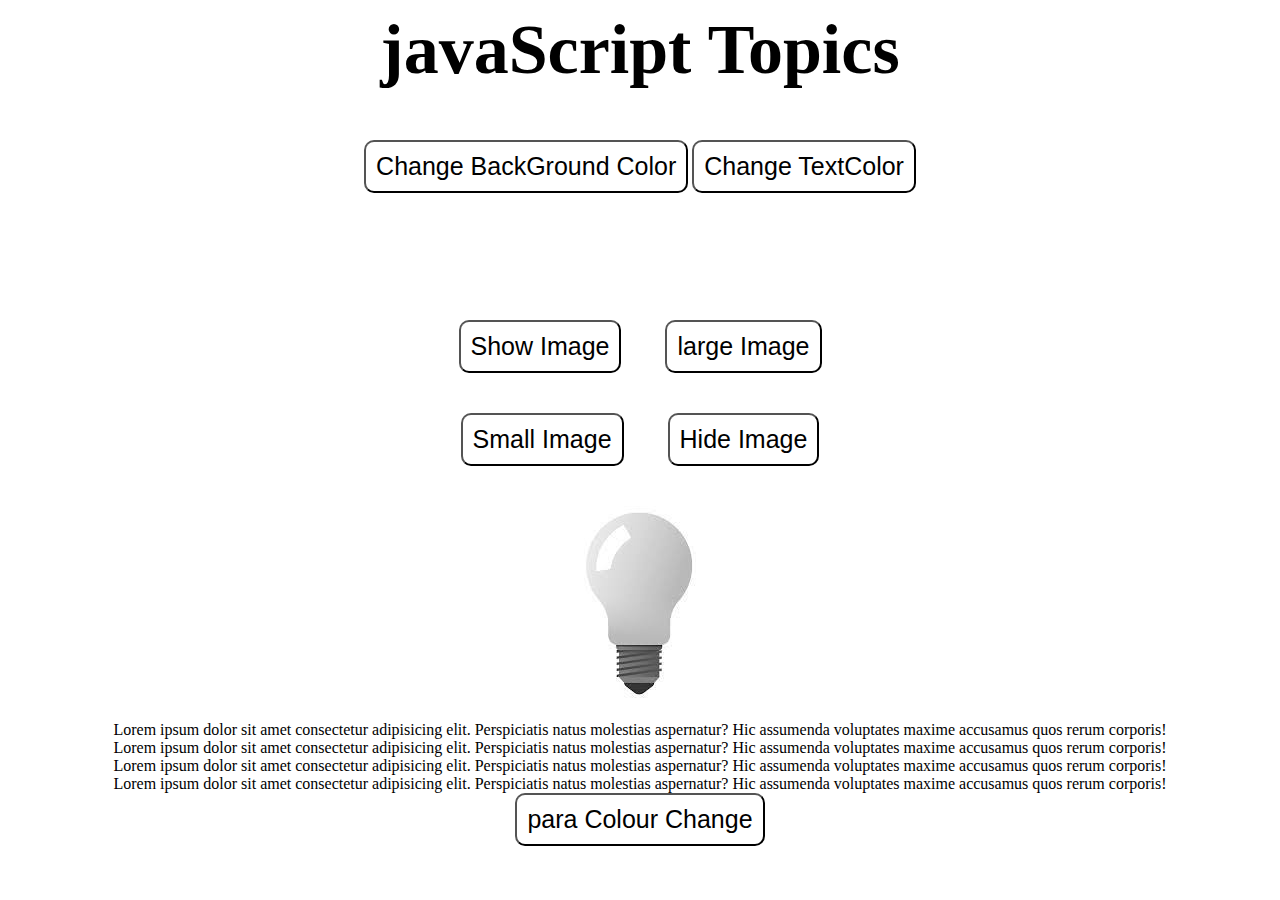
<file: BackGround Color Chane/index.html>
<!DOCTYPE html>
<html lang="en">
<head>
    <meta charset="UTF-8">
    <meta http-equiv="X-UA-Compatible" content="IE=edge">
    <meta name="viewport" content="width=device-width, initial-scale=1.0">
    <title>Document</title>
        <link rel="stylesheet" href="style.css">
</head>
<body>
    
    <section>
        <div class="H1Tag" id="section1">
            <h1 id="h1">
                
           javaScript Topics
            </h1>


            <div class="btn">
                <button onclick="bgColo()">Change BackGround Color</button>
                <button onclick="textcol()" >Change TextColor</button>
                
            </div>
    
        </div>
       

    </section>


    <div class="class">

        <div>
            <img class=" myImg" id="myImg" src="./gb.avif" width="300px" alt="">
        </div>
        <div class="btna">
            <button  onclick="showImg()" >Show Image</button>
            <button  onclick="bigImg()" >large Image</button>
        
        </div>
        <div class="btna">
        <button  onclick="smaImg()" >Small Image</button>
        <button  onclick="hideImg()" >Hide Image</button>

        </div>
    </div>

    <div class="class">

        <img onmouseover="bulbOn (this)" onmouseout="bulbOf (this)" src="./bulb-off.jpg" alt="">
    </div>



    <div  class="class" id="section33">
        <div>
            <p>Lorem ipsum dolor sit amet consectetur adipisicing elit. Perspiciatis natus molestias aspernatur? Hic assumenda voluptates maxime accusamus quos rerum corporis!</p>
            <p>Lorem ipsum dolor sit amet consectetur adipisicing elit. Perspiciatis natus molestias aspernatur? Hic assumenda voluptates maxime accusamus quos rerum corporis!</p>
            <p>Lorem ipsum dolor sit amet consectetur adipisicing elit. Perspiciatis natus molestias aspernatur? Hic assumenda voluptates maxime accusamus quos rerum corporis!</p>
            <p>Lorem ipsum dolor sit amet consectetur adipisicing elit. Perspiciatis natus molestias aspernatur? Hic assumenda voluptates maxime accusamus quos rerum corporis!</p>

        </div>
        <div>
            <button
            onclick="textClr()"
            > para Colour Change
        </button>
        </div>
        
      
    </div>


</body>
<script src="app.js"></script>
</html>
</file>
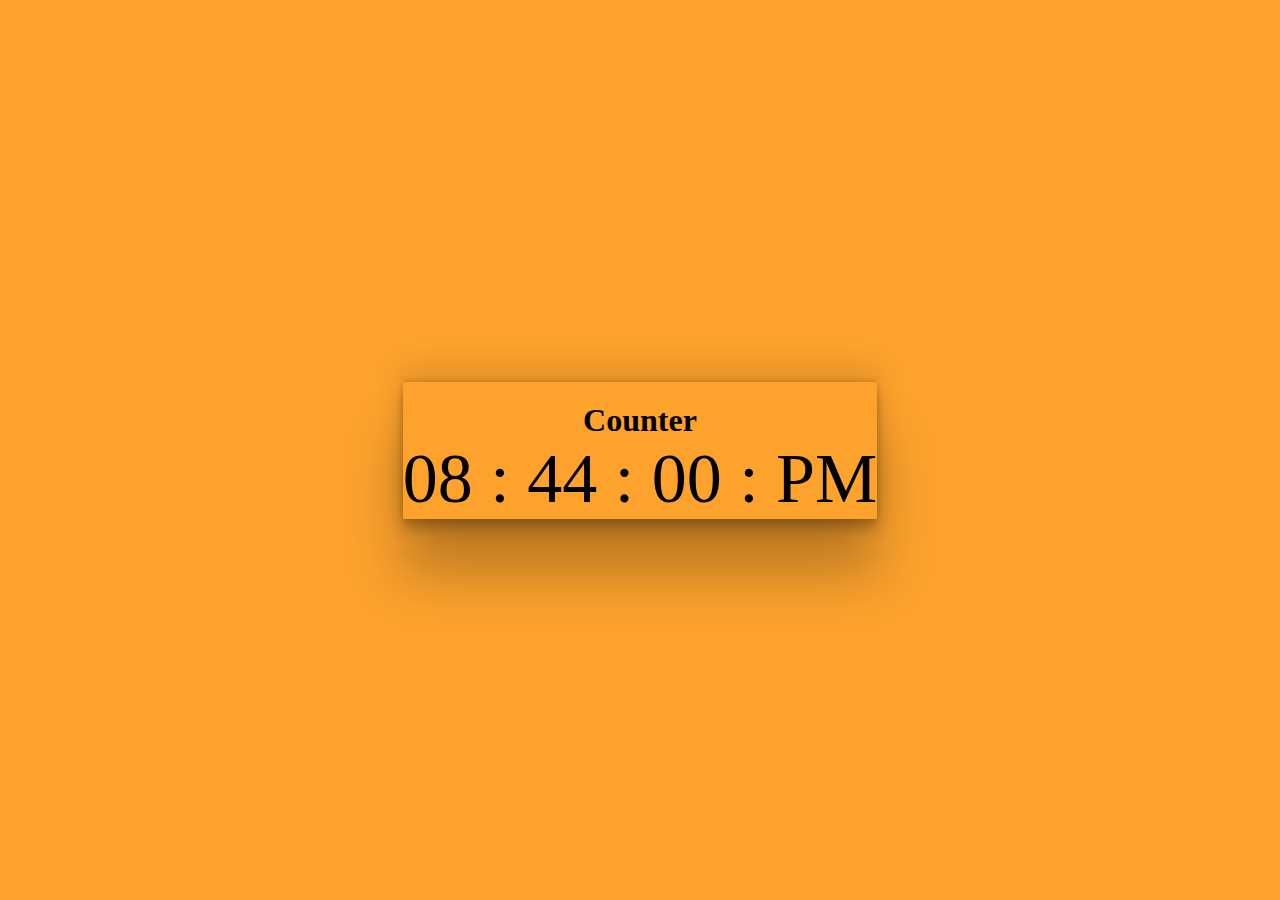
<file: full web/index.html>
<!DOCTYPE html>
<html lang="en">
<head>
    <meta charset="UTF-8">
    <meta http-equiv="X-UA-Compatible" content="IE=edge">
    <meta name="viewport" content="width=device-width, initial-scale=1.0">
    <title>Dark Light Mood</title>
    <link rel="stylesheet" href="style.css">
    <link
    rel="stylesheet"
    href="https://cdnjs.cloudflare.com/ajax/libs/animate.css/4.1.1/animate.min.css"
  />

    <link href="https://cdn.jsdelivr.net/npm/bootstrap@5.1.3/dist/css/bootstrap.min.css" rel="stylesheet" integrity="sha384-1BmE4kWBq78iYhFldvKuhfTAU6auU8tT94WrHftjDbrCEXSU1oBoqyl2QvZ6jIW3" crossorigin="anonymous">
  
</head>
<body onload="reaaltime()">
 

  <div class="Counter">
    <div class="Counter-h1">
      <h1>Counter</h1>
    
    <div id="timer">
      
    </div>
  </div>
  </div>


    



</body>

<script src="https://cdn.jsdelivr.net/npm/@popperjs/core@2.10.2/dist/umd/popper.min.js" integrity="sha384-7+zCNj/IqJ95wo16oMtfsKbZ9ccEh31eOz1HGyDuCQ6wgnyJNSYdrPa03rtR1zdB" crossorigin="anonymous"></script>
<script src="https://cdn.jsdelivr.net/npm/bootstrap@5.1.3/dist/js/bootstrap.min.js" integrity="sha384-QJHtvGhmr9XOIpI6YVutG+2QOK9T+ZnN4kzFN1RtK3zEFEIsxhlmWl5/YESvpZ13" crossorigin="anonymous"></script>
<script src="app.js"></script>
</html>
</file>
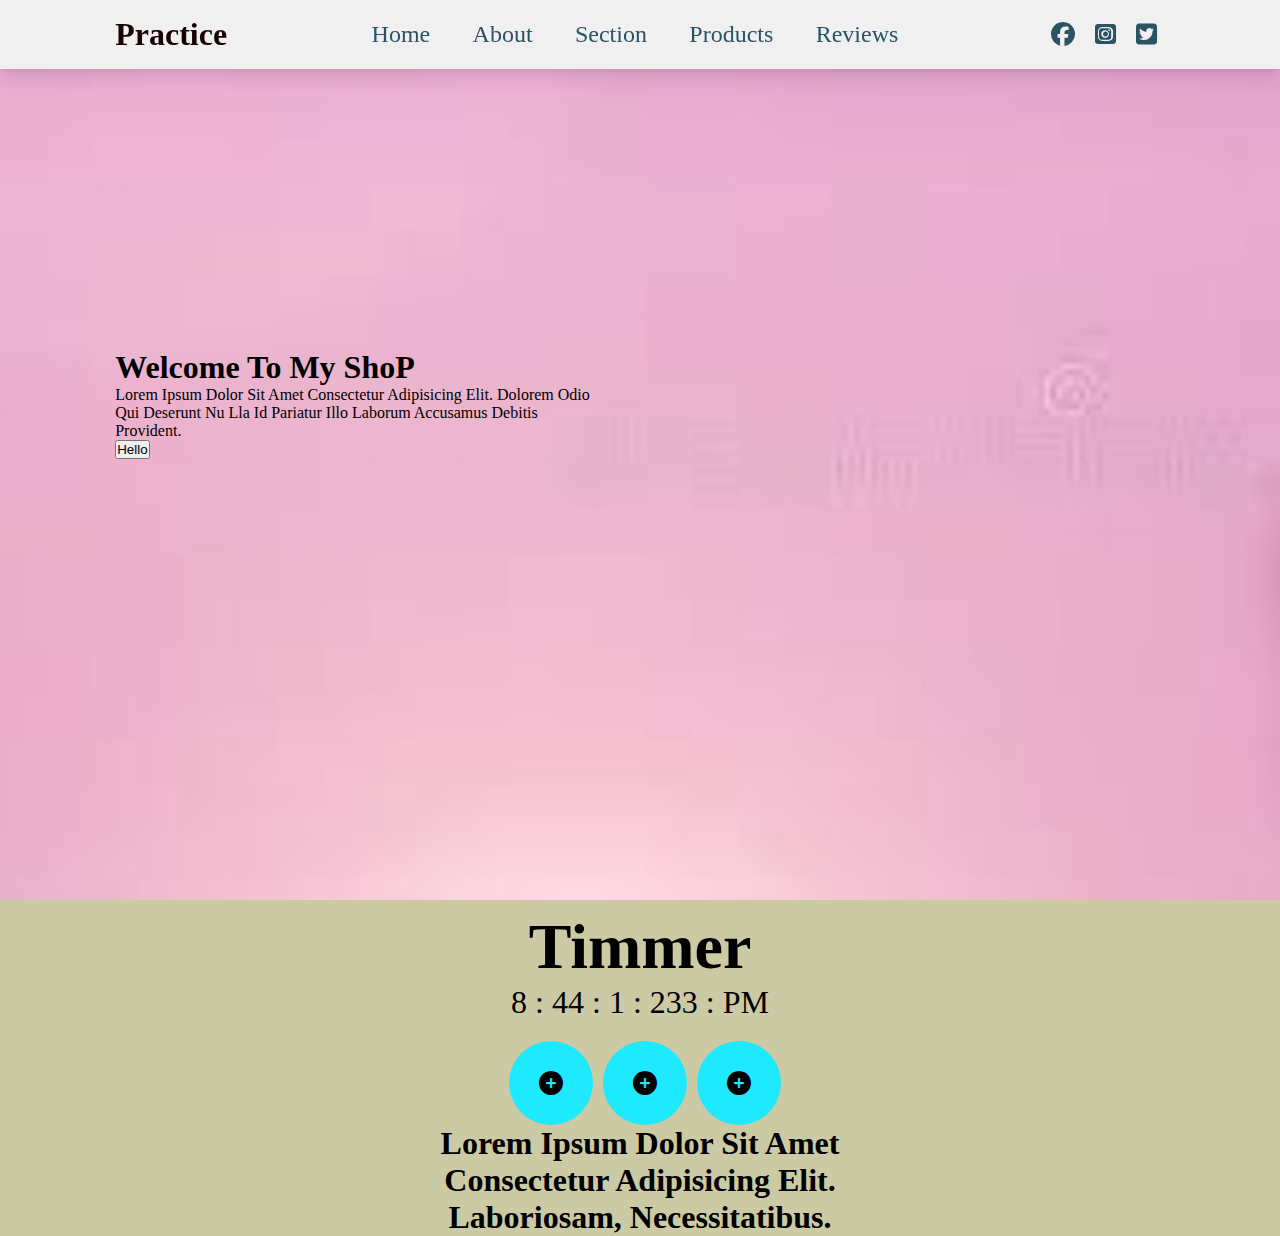
<file: practice/index.html>
<!DOCTYPE html>
<html lang="en">
<head>
    <meta charset="UTF-8">
    <meta http-equiv="X-UA-Compatible" content="IE=edge">
    <meta name="viewport" content="width=device-width, initial-scale=1.0">
    <title>Practice</title>
    <link rel="stylesheet" href="style.css">
    <link rel="stylesheet" href="https://cdnjs.cloudflare.com/ajax/libs/font-awesome/6.1.1/css/all.min.css">
</head>
<body>
    <header>
        
        <a href="" class="fa-solid fa-bars-staggered bars" id="bars"></a>
        <a href="" class="logo">Practice</a>
        <div class="links" id="links">
            <a href="">Home</a>
            <a href="">About</a>

            <a href="">Section</a>

            <a href="">Products</a>
            <a href="">Reviews</a>

        </div>
        <div class="icons">
            <a href=""  class="fa-brands fa-facebook"></a>
            <a href=""  class="fa-brands fa-instagram-square"></a> 
            <a href=""  class="fa-brands fa-twitter-square" ></a>


        </div>
    </header>


    <!-- plus Sign -->
<section  class="home">
    <div class="contect">
        <h1>Welcome to My ShoP</h1>
        <p>Lorem ipsum dolor sit amet consectetur adipisicing elit. Dolorem odio qui deserunt nu
            lla id pariatur illo laborum accusamus debitis provident.</p>
            <button> Hello </button>
    </div>
</section>


    <div class="timer">
        <div>
            <h1>Timmer</h1>
            <div id="timer" >
               
            </div>
        </div>
    </div>


    <div class="button">
        <button onclick="myFunction()"  ><i class="fa-solid fa-circle-plus"></i></button>
        <button ><i class="fa-solid fa-circle-plus"></i></button>
        <button ><i class="fa-solid fa-circle-plus"></i></button>
    </div>

        <div class="text" id="myDiv" >
            <div class="te">
                <h4 >Lorem ipsum dolor sit amet consectetur adipisicing elit. Laboriosam, necessitatibus.</h4>

            </div>
        </div>
    



</body>

<script src="app.js"></script>
</html>
</file>
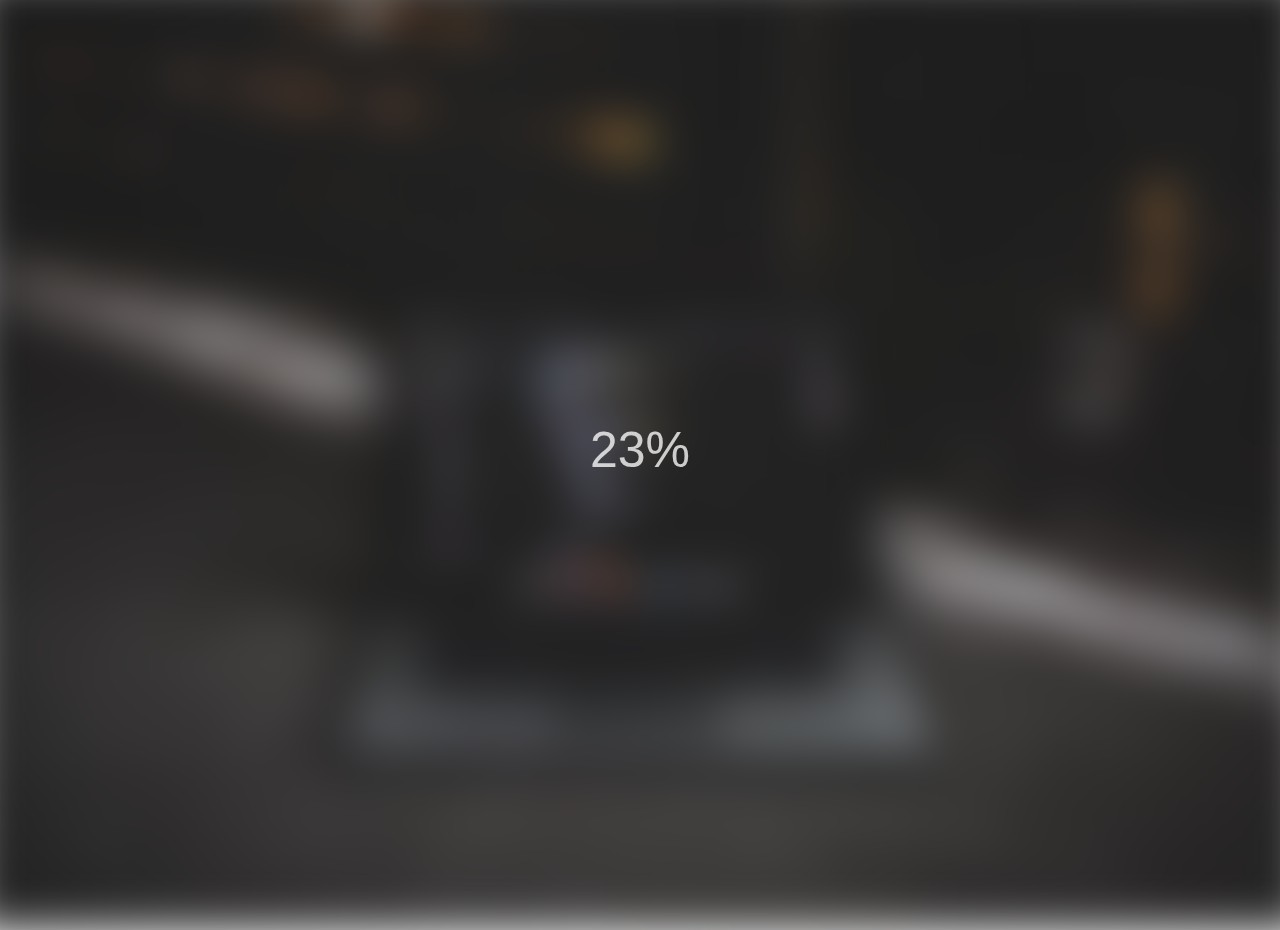
<file: sliders/index.html>
<!DOCTYPE html>
<html lang="en">
<head>
    <meta charset="UTF-8">
    <meta http-equiv="X-UA-Compatible" content="IE=edge">
    <meta name="viewport" content="width=device-width, initial-scale=1.0">
    <title>Document</title>
    <link rel="stylesheet" href="style.css">
</head>
<body>
    <section class="bg"></section>
    <div class="text">
        0%
    </div>
    
</body>
<script src="app.js"></script>
</html>
</file>
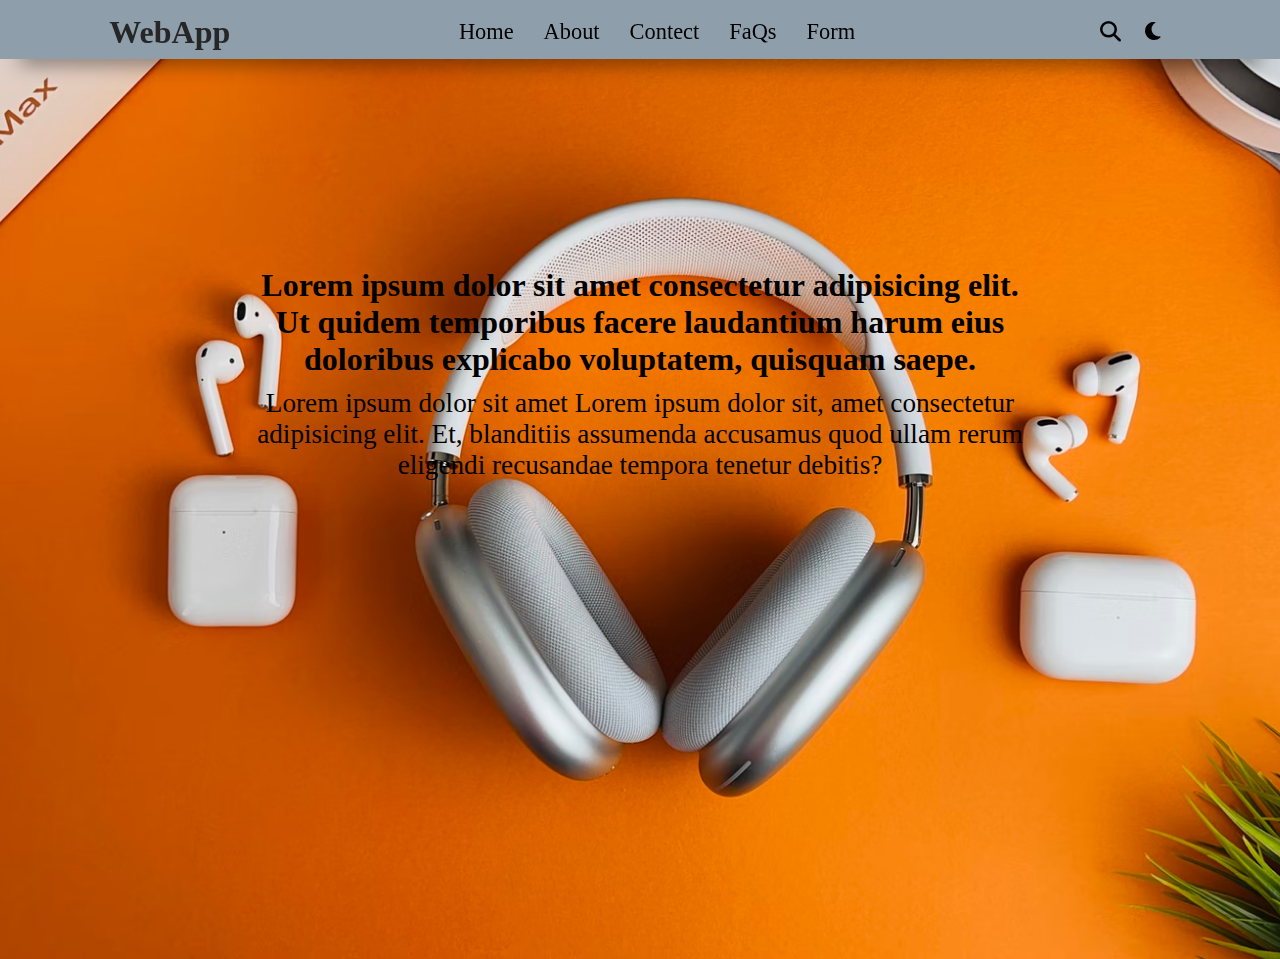
<file: WEB APP/index.html>
<!DOCTYPE html>
<html lang="en">

<head>
    <meta charset="UTF-8">
    <meta http-equiv="X-UA-Compatible" content="IE=edge">
    <meta name="viewport" content="width=device-width, initial-scale=1.0">
    <title>Document</title>
    <link rel="stylesheet" href="https://cdnjs.cloudflare.com/ajax/libs/font-awesome/6.1.1/css/all.min.css">
    <link rel="stylesheet" href="style.css">
</head>

<body>

    <header>

        <h1>
            WebApp
        </h1>

        <div class="icons">
            <a href="">Home</a>
            <a href="">About</a>
            <a href="">Contect</a>
            <a href="">FaQs</a>
            <a href="">Form</a>
        </div>
        <div class="btms">
            <button><i class="fa-solid fa-magnifying-glass"></i></button>
            <button ><i onclick="functions()" class="fa-solid fa-moon"></i></button>

            <button class="dfold"><i class="fa-solid fa-bars-staggered"  onclick="myFunction()"></i></button>

        </div>
    </header>


    <section>
        <div class="bg" id="bg">
            <div class="hqtag">
                <div class="hastag">


                    <h1 class="hs">Lorem ipsum dolor sit amet consectetur adipisicing elit. Ut quidem temporibus facere laudantium
                        harum eius doloribus explicabo voluptatem, quisquam saepe.
                    </h1>
                    <p>
                        Lorem ipsum dolor sit amet Lorem ipsum dolor sit, amet consectetur adipisicing elit. Et,
                        blanditiis assumenda accusamus quod ullam rerum eligendi recusandae tempora tenetur debitis?
                    </p>
                </div>
            </div>
        </div>

    </section>


   


</body>

<script src="app.js"></script>

</html>
</file>
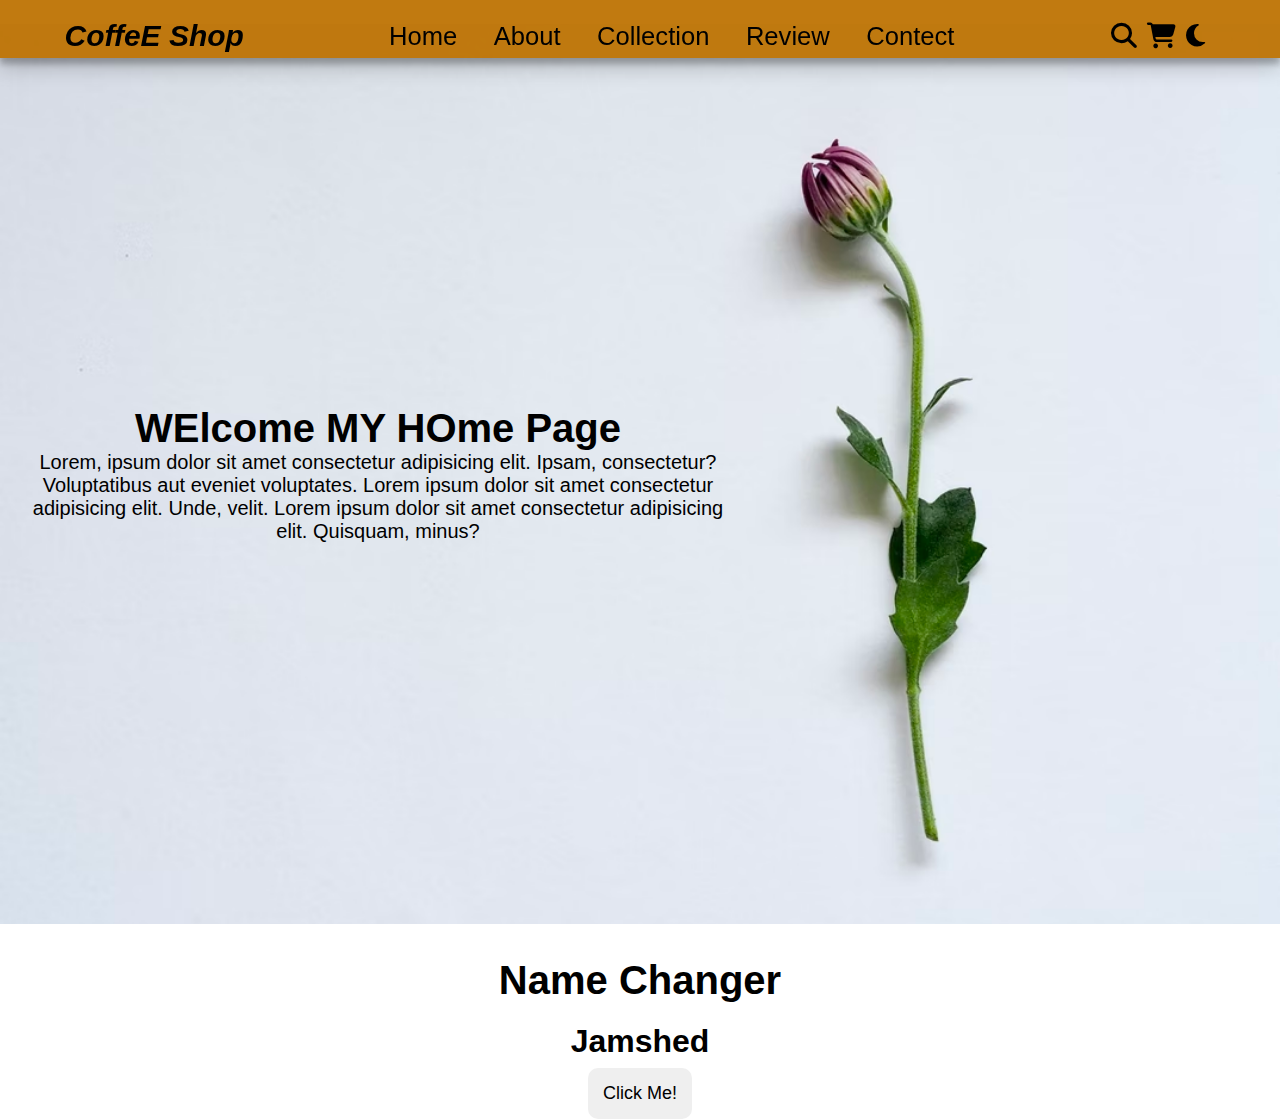
<file: Logos/inde.html>
<!DOCTYPE html>
<html lang="en">
<head>
    <meta charset="UTF-8">
    <meta http-equiv="X-UA-Compatible" content="IE=edge">
    <meta name="viewport" content="width=device-width, initial-scale=1.0">
    <title>Coffee</title>
    <link rel="stylesheet" href="style.css">

    <link rel="stylesheet" href="https://cdnjs.cloudflare.com/ajax/libs/font-awesome/6.1.1/css/all.min.css">
</head>
<body>
    <header>

        <a href="" class="logo">
            <h3>CoffeE Shop</h3>
        </a>
        <div class="links">
            <a href="">Home</a>
            <a href="">About</a>
            <a href="">Collection</a>
            <a href="">Review</a>
            <a href="">Contect</a>
        </div>
        <div class="h22">
            <h2>
                Welcome
            </h2>
        </div>
        <div class="Icons">
            
            <div>
                <a href=""><i class="fa-solid fa-magnifying-glass"></i></a>
            </div>
            <div>
                <a href=""><i class="fa-solid fa-cart-shopping"></i></a>

            </div>
            <div>
                <a href="" id="darklight" ><i class="fa-solid fa-moon"></i></a>
            </div>
            <div>
                <a href=""><i class="fa-solid fa-bars-staggered" id="manu" onclick="Chane()"></i></a>

            </div>
           
            
        </div>
        <div class="seacrch-foem">
            <input type="search" id="search-btn" placeholder="Search hear..">
            <label for="search-btn" class="fa-solid fa-magnifying-glass"></label>
        </div>
    </header>




    <section>

        <div class="content-h1">
            <div class="h1with">
                <h1>WElcome MY HOme Page</h1>
                <p>Lorem, ipsum dolor sit amet consectetur adipisicing elit. Ipsam, consectetur? Voluptatibus aut eveniet voluptates.
                    Lorem ipsum dolor sit amet consectetur adipisicing elit. Unde, velit. Lorem ipsum dolor sit amet consectetur adipisicing elit. Quisquam, minus?
                </p>
            </div>
        </div>
    </section>


    <div class="Timmers">
        <div class="h1Tag">
            <h2>Name Changer</h2>
            <div id="Names">
               <h1 id="Timmers">Jamshed</h1>
            </div>
            <div class="Btns" >
                <button class="Btnss" onclick="myFunction()">Click Me!</button>
            </div>
            
            </div>
    </div>
    
</body>
<script src="app.js"></script>
</html>
</file>
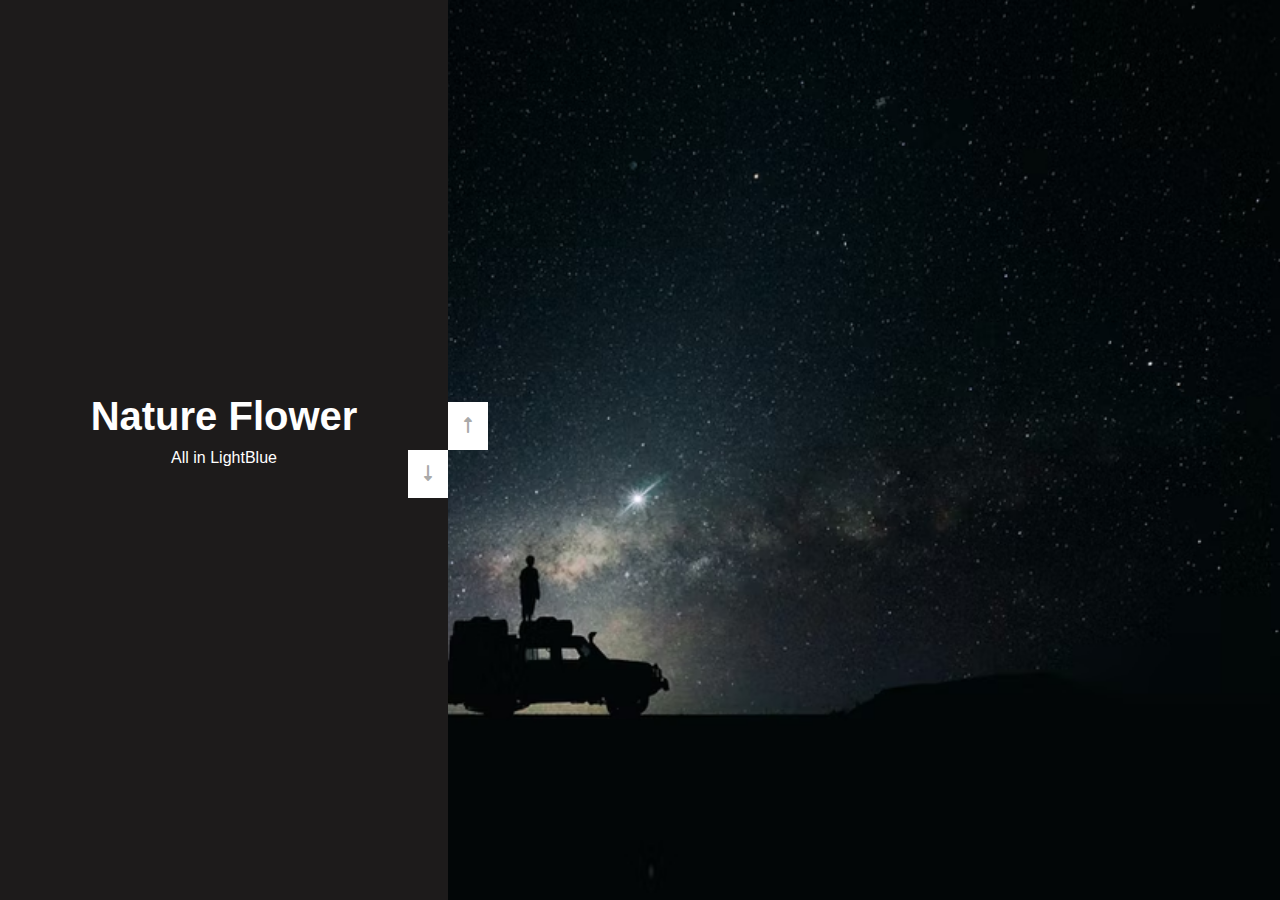
<file: sliders/about.html>
<!DOCTYPE html>
<html lang="en">

<head>
    <meta charset="UTF-8">
    <meta http-equiv="X-UA-Compatible" content="IE=edge">
    <meta name="viewport" content="width=device-width, initial-scale=1.0">

    <link rel="stylesheet" href="https://cdnjs.cloudflare.com/ajax/libs/font-awesome/6.0.0/css/all.min.css">
    <title>verticale Slider</title>
    <link rel="stylesheet" href="style1.css">
</head>

<body>
    <div class="slider">
        <div class="left-slider">
            <div style="background-color: #ce4a32e5 ;">
                <h1> Clouds</h1>
                <p>All in Pink</p>
            </div>

            <div style="background-color: #302f2f;">
                <h1> Flower</h1>
                <p>All in Pink</p>
            </div>


            <div style="background-color: #ca4b4b ;">
                <h1>Nature Flower</h1>
                <p>All in orange</p>
            </div>



            <div style="background-color: #1d1b1b ;">
                <h1>Nature Flower</h1>
                <p>All in LightBlue</p>
            </div>



        </div>
        <div class="right-slider">
            <div style="background-image: url('./car1.avif');">

            </div>

            <div style="background-image: url('./car2.avif');">

            </div>

            <div style="background-image: url('./o2.avif');">

            </div>

            <div style="background-image: url('./js.avif');">

            </div>


        </div>


        <div class="action">
            <button class=" downbuttun">
                <i class="fa-solid fa-down-long"></i>
            </button>
            <button class=" upttun">
                <i class="fa-solid fa-up-long"></i>
            </button>
        </div>
        
    </div>

</body>
<script src="app1.js"></script>

</html>
</file>
<file: BackGround Color Chane/style.css>
*{
    margin: 0%;
    padding: 0%;
    box-sizing: border-box;
}


section{
    display: flex;
    align-items: center;
    justify-content: center;
    padding-top: 10px;
    /* background-color: ; */
}
.H1Tag{
    text-align: center;
    width: 100%;
    /* background-color: aqua; */
    height: 30vh;
    /* padding-bottom: 20px; */
}
.H1Tag h1{
    font-size: 70px;
}
.btn{
    padding-top: 50px;
}
 button{
    padding: 10px;
    border-radius: 10px;
    background-color: white;
    color: black;
    font-size: 25px;
}
 button:hover{
    cursor: pointer;
    background-color: rgb(165, 158, 158);
    
 }
 .class{
     display: flex;
    flex-direction: column;
     align-items: center;
     padding-top: 20px;
     justify-content: center;

 }
 .btna button{
     margin: 20px;
     /* padding-top: 10px; */
 }
 .myImg {
    display: none;
}



.showImg{
    display: block;
    display: flex;
    justify-content: center;
    align-items: center;
    width: 300px;
}

.bigImg{
    width: 400px;
}

.smallImg{
    width: 200px;
}

.hide{
    display: none;
}
</file>
<file: full web/style.css>
*{
    padding: 0%;
    margin: 0%;
    box-sizing: border-box;
}
body{
    background-color: rgb(252, 162, 45);
    /* height: 100vh; */
}


  .Counter{
      display: flex;
      align-items: center;
      justify-content: center;
      text-align: center;
      background-color: rgb(252, 162, 45);
      height: 100vh;
      flex-direction: column;
  }
  .Counter-h1{
      background-color:rgb(252, 162, 45) ;
      box-shadow: rgba(0, 0, 0, 0.25) 0px 54px 55px, rgba(0, 0, 0, 0.12) 0px -12px 30px, rgba(0, 0, 0, 0.12) 0px 4px 6px, rgba(0, 0, 0, 0.17) 0px 12px 13px, rgba(0, 0, 0, 0.09) 0px -3px 5px;
    padding-top: 20px;
  }
  #timer{
      display: flex;
      align-items: center;
      padding: 20 70px;
      font-size: 70px;
  }
  .Counter-h1:hover{
      background-color: azure;
  }
</file>
<file: practice/style.css>
*{
    margin: 0;
    padding: 0%;
    box-sizing: border-box;
    text-transform: capitalize;
    transition: .2s linear;
}
html{
    scroll-behavior: smooth;
    scroll-padding-top: 6rem;
    overflow-x: hidden;
}
body{
    background-color: #cbcaa5;
}
section{
    padding: 7rem 9%;
}

header .bars{
    color: #2C5364;
    font-size: 2rem;
    text-decoration: none;
    display: none;
}
header{
    position: fixed;
    top: 0;
    left: 0;
    right: 0;
    padding: 1rem 9%;
    display: flex;
    align-items: center;
    justify-content: space-between;
    z-index: 1000;
    background-color: #f0f0f0;
    box-shadow: rgba(0, 0, 0, 0.1) 0px 10px 15px -3px, rgba(0, 0, 0, 0.05) 0px 4px 6px -2px;

}
header .logo{
    font-size: 2rem;
    font-weight: bolder;
    color: rgb(24, 3, 3);
    text-decoration: none;
}
header .links a{
    font-size: 1.5rem;
    padding: 0 1.2rem;
    text-decoration: none;
    color: #2C5364;
}
header .links a:hover{
    color: #334d50;
}
header .icons a{
    font-size: 1.5rem;
    text-decoration: none;
    color: #2C5364;
    padding: 0 0.5rem;
}
header .icons a:hover{
    color: #43696d;
}

.home{
    padding-top:20px ;
    display: flex;
    align-items: center;
    /* justify-content: center; */
    background-image: url("./iamges/imgs.jpg");
    min-height: 100vh;
    background-repeat: no-repeat;
    /* background-position: c; */
    background-size: cover;
    width: 100%;


}
.home .contect{
    max-width: 30rem;
}


.timer{
    display: flex;
    align-items: center;
    justify-content: center;
    padding-top: 10px;
}
.timer h1{
    font-size: 4rem;
    text-align: center;
}
.timer #timer{
    font-size: 2rem;
}
.button{
    text-align: center;
    display: flex;
    justify-content: center;
 padding-top:20px ;
}
.button button{
    /* width: 8%; */
    /* min-height: 20%; */
    padding: 30px;
    border-radius: 50px;
    margin-left: 10px;
    outline: none;
    border: none;
    background-color: #1ee9ff;
    cursor: pointer;
}
.button button i{
    font-size: 1.5rem;
    
}

.text{
    display: flex;
    align-items: center;
    justify-content: center;
    text-align: center;
    /* display: none; */
    
}
.te{
    /* text-align: center; */
    width: 100%;
   /* padding: 50px 0; */
   font-size: 2rem;
   max-width:400px ;
   /* background-color: #2C5364; */
   text-align: center;
}






























@media only screen and (max-width: 980px) {
    html{
        font-size: 70%;
    }
    header{
        padding: 2rem;
    }
    section{
        padding: 2rem;
    }
    .home{
        background-position: right;
    }
  }

  
@media only screen and (max-width: 760px) {
    header .bars{
        display: none;
        padding-left:10px ;
    }
    header .links{
        position: absolute;
        top: 100%;
        right: 0;
        left: 0;
        display: none;
        clip-path: polygon(0,0,100%,0,100%,0,0 0);
    }
    /* header #toggler:checked ~ .links{
        clip-path: polygon(0,0,100%,0,100%,0,0 0);
    } */
  
    header .links a{
        display: none;
        margin: 1.2rem;
        text-align: center;
        padding: 0.8rem;
        font-size: 20px;
    }
  }


  @media only screen and (max-width: 480px){

  }
</file>
<file: sliders/style.css>
*{
    margin: 0%;
    padding: 0%;
    box-sizing: border-box;
}
body{
    display: flex;
    align-items: center;
    justify-content: center;
    overflow: hidden;
    margin: 0;
    flex-direction: column;
    font-family: 'Gill Sans', 'Gill Sans MT', Calibri, 'Trebuchet MS', sans-serif;
    height: 100vh;
}
.bg{
    background-image: url("./photo.avif");
    width:calc(100vw + 60px) ;
    height: calc(100vh + 60px);
    background-position: center;
    background-repeat: no-repeat;
    background-size: cover;
    position: absolute;
    top: -30;
    left: -30;
    z-index: -1;
    filter: blur(0px);
}
.text{
    font-size: 50px;
    color: #fff;

}
</file>
<file: WEB APP/style.css>
* {
    padding: 0%;
    margin: 0%;
    box-sizing: border-box;
    transition: all .2s linear;
}


:root {
    --mainColor: #eef2f3;
  }

html {
    /* font-size: 68; */
    scroll-behavior: smooth;
    scroll-padding-top: 7rem;
    overflow-x: hidden;
}

body {
    background-color: aliceblue;
    color: #000;
}

.dark-mode{
    background-color: #334d50;
    color: white;
}
section{
    padding-top: px;
    /* position: absolute; */
    position: relative;
}
header {
    display: flex;
    align-items: center;
    justify-content: space-around;
    padding-top: 10px;
    position: sticky;
    top: 0;
    left: 0;
    z-index: 1000;
    background-color: #8e9eab;
    padding-bottom: 5px;
    box-shadow: rgba(0, 0, 0, 0.45) 0px 25px 20px -20px;

}

header h1 {
    color: rgb(39, 38, 38);
    cursor: pointer;
}

header .icons a {
    font-size: 1.4rem;
    /* margin: 1rem; */

    color: rgb(70, 69, 69);
    padding: 1rem;
    text-transform: none;
    text-decoration: none;


    background:
        linear-gradient(to right,
            /* var(--mainColor) 0%, */
            /* var(--mainColor) 5px, */
            transparent 5px);
    background-repeat: repeat-x;
    background-size: 100%;
    color: #000;
    padding-left:10px;
    text-decoration: none;
}

header .icons a:hover {
    background:
       linear-gradient(
         to right,
         var(--mainColor) 0%,
         var(--mainColor) 5px,
         transparent
       );
  }

 header .btms button{
    padding: 10px;
    background: none;
    border: none;
    font-size: 1.3rem;
    cursor: pointer
  }
  .dfold{
      display: none;
  }










h1:before {
    content: "";
    display: block;
    width: 10%;
    height: 3px;
    /* background-color: #61a3ff; */
    background-color: #2C5364;

    position: absolute;
    left: 10;
    bottom: -3px;
    /* this is to match where the border is */
    transform-origin: left;
    transform: scale(0);
    transition: 0.25s linear;
    /*   will-change: transform; */
}

h1:hover:before {
    transform: scale(1);
}



.bg{
    background-image: url("./igs.avif");
    min-height: 100vh;
    background-position: center center;
    background-repeat: no-repeat;
    display: flex;
    background-size: cover;

}
.mg{
    background-image: url("./images.avif");
    min-height: 100vh;
    background-position: center center;
    background-repeat: no-repeat;
    display: flex;
    background-size: cover;
}
.hqtag{
    /* width: 50%; */
    text-align: center;
    /* display: flex; */
    align-items: center;
    /* flex-direction: column; */
    /* height: 100vh; */
    justify-content: center;
    
}
.hastag{
    display: flex;
    align-items: center;
    flex-direction: column;
    width: 100%;
    justify-content: center;
    text-align: center;
    height: 70vh;
}
.hastag .hs{
    text-align: center;
    align-items: center;
    width: 60%;
    font-size: 2rem;
    color: #000000;
}
.hastag p{
    text-align: center;
    align-items: center;
    width: 60%;
    font-size: 1.7rem;
    /* font-size: 2rem; */
    color: #000000;
    padding-top: 10px;
}









.helll{
   display: flex;
   align-items: center;
   justify-content: center;
   flex-direction: row;
   justify-content: center;
   flex-wrap: wrap;

}
.person {
  align-items: center;
  display: flex;
  flex-direction: column;
  width: 280px;
}
.container {
  border-radius: 50%;
  height: 312px;
  -webkit-tap-highlight-color: transparent;
  transform: scale(0.48);
  transition: transform 250ms cubic-bezier(0.4, 0, 0.2, 1);
  width: 400px;
}
.container:after {
  background-color: #f2f2f2;
  content: "";
  height: 10px;
  position: absolute;
  top: 390px;
  width: 100%;
}
.container:hover {
  transform: scale(0.54);
}
.container-inner {
  clip-path: path(
    "M 390,400 C 390,504.9341 304.9341,590 200,590 95.065898,590 10,504.9341 10,400 V 10 H 200 390 Z"
  );
  position: relative;
  transform-origin: 50%;
  top: -200px;
}
.circle {
  background-color: #fee7d3;
  border-radius: 50%;
  cursor: pointer;
  height: 380px;
  left: 10px;
  pointer-events: none;
  position: absolute;
  top: 210px;
  width: 380px;
}
.img {
  pointer-events: none;
  position: relative;
  transform: translateY(20px) scale(1.15);
  transform-origin: 50% bottom;
  transition: transform 300ms cubic-bezier(0.4, 0, 0.2, 1);
}
.container:hover .img {
  transform: translateY(0) scale(1.2);
}
.img1 {
  left: 22px;
  top: 164px;
  width: 340px;
}
.img2 {
  left: -46px;
  top: 174px;
  width: 444px;
}
.img3 {
  left: -16px;
  top: 144px;
  width: 466px;
}
.divider {
  background-color: #ca6060;
  height: 1px;
  width: 160px;
}
.name {
  color: #000000;
  font-size: 36px;
  font-weight: 600;
  margin-top: 16px;
  text-align: center;
}
.title {
  color: #000000;
  font-family: arial;
  font-size: 14px;
  font-style: italic;
  margin-top: 4px;
}




































@media only screen and (max-width: 880px) {
    header .icons a{
        font-size: 1.1rem;
    }

    h1:before {
        content: "";
        display: block;
        width: 18%;
        height: 3px;
        /* background-color: #61a3ff; */
        background-color: #2C5364;
    
        position: absolute;
        left: 10;
        bottom: -3px;
        /* this is to match where the border is */
        transform-origin: left;
        transform: scale(0);
        transition: 0.25s linear;
        /*   will-change: transform; */
    }
    
    h1:hover:before {
        transform: scale(1);
    }


    .hastag .hs{
        padding-top: 20%;
        /* font-size: 1.3rem; */
    }
  }




@media only screen and (max-width: 700px) {
    header .icons{
      /* display: none; */
      position: absolute;
      top: 100%;
      right: -100%;
      display: block;
      display: flex;
      background-color: #2C5364;
      width: 100%;
      padding: 0 20% ;
      flex-direction: column;
      text-align: center;
      /* padding: 20px; */
    }
    header .icons .active{
        /* position: absolute; */
        
        right: 0% !important;
    

    }
    .hastag .hs{
        padding-top: 20%;
        font-size: 1.3rem;
    }
    .hastag p{
        /* padding-top: 20%; */
        font-size: 1rem;
    }


    h1:before {
        content: "";
        display: block;
        width: 18%;
        height: 3px;
        /* background-color: #61a3ff; */
        background-color: #2C5364;
    
        position: absolute;
        left: 10;
        bottom: -3px;
        /* this is to match where the border is */
        transform-origin: left;
        transform: scale(0);
        transition: 0.25s linear;
        /*   will-change: transform; */
    }
    
    h1:hover:before {
        transform: scale(1);
    }
    .dfold{
        display: inline-block;
    }
}
</file>
<file: Logos/style.css>
*{
    padding: 0%;
    margin: 0%;
text-decoration: none;
    box-sizing: border-box;
    font-family: sans-serif;
}
html{
    /* font-size: 62.5%; */
    overflow-x: hidden;
    scroll-padding-top: 9rem;
    scroll-behavior: smooth;

}

header{
    display: flex;
    justify-content: space-around;
    align-items: center;
    /* padding: 9.5rem,9%; */
    /* border-bottom: 1px solid black; */
    position: fixed;
    padding-top: 19px;
    padding-bottom: 5px;
    left: 0;
    background-color: rgba(189, 113, 0, 0.938);
    right: 0;
    top: 0;
    z-index: 1000;
    box-shadow: rgba(0, 0, 0, 0.19) 0px 10px 20px, rgba(0, 0, 0, 0.23) 0px 6px 6px;
}
.h22{
    display: none;
}
.logo h3{
    color: black;
    font-style: italic;
    font-size: 30px;
}
header .links a{
    margin: 0 1rem;
    font-size: 1.6rem;
    color: black;

}
header .links a:hover{
    color: rgb(245, 214, 175);
}
.Icons{
    display: flex;
    padding-left: 2px;
}
.Icons a{
    font-size: 1.6rem;
    padding-left: 10px;
    color: black;
}
.Icons a:hover{
    color: rgb(245, 214, 175);
}
#manu{
    display: none;
}
header .seacrch-foem{
    position: absolute;
    top: 105%;
    right: 7%;
    background-color: white;
    width: 50rem;
    height: 3rem;
    display: flex;
    align-items: center;
    transform: scaleY(0);
    transform-origin: top;

}
header .seacrch-foem input{
    height: 100%;
    width: 100%;
    font-size: 1.6rem;
    color: black;
    padding: 1rem;
    text-transform: none;
}
header .seacrch-foem label{
    cursor: pointer;
    font-size: 1.2rem;
    margin-left: 0.2rem;
    color: black;
}
section{
    padding: 1.5rem 0%;
}
.content-h1{
    background-image: url("./desi.avif");
    background-position: right ;
    background-repeat: no-repeat;
    background-size: cover;
    width: 100%;
     min-height: 100vh;
    display: flex;
    align-items: center;
    text-align: center;
    /* justify-content: center; */
}
.h1with{
    width: 46rem;
    padding-left: 20px;
}
.h1with h1{
    font-size: 40px;
    
}
.h1with p{
    font-size: 20px;
}
.Timmers{
    display: flex;
    align-items: center;
    justify-content: center;
     padding-top: 10px;
}
.h1Tag h2{
     font-size: 40px;

}
#Names{
    text-align: center;
    margin-top: 20px;
}
.Btns{
    text-align: center;
    padding-top: 8px;
    
}
.Btnss{
    padding: 15px;
    font-size: 18px;
    background-color: none !important;
    outline: none;
    border: none;
    border-radius: 10px;
    cursor: pointer ;

}

















































@media only screen and (max-width: 991px) {
    html{
        font-size: 70%;
    }
    header{
        padding: 1.5rem 2rem;
    }
    .logo h3{
        font-size: 25px;
    }
  }
  

  @media only screen and (max-width: 912px) {
    .content-h1{
        background-image: url("./imgss.avif");
        background-position: right;
        text-align: center;
    }
    .h1with{
        width: 86rem;
        padding-left: 20px;
    }
    .h1with {
        font-size: 40px;
        text-align: center;
        align-items: center;
        justify-content: center;
        padding-left: 30px;
        
    }
  }


  @media only screen and (max-width: 820px) {
    .content-h1{
        /* background-image: url("./imgss.avif"); */
        background-position: center;
    }
    .h1with{
        width: 86rem;
        padding-left: 20px;
    }
    .h1with {
        font-size: 40px;
        text-align: center;
        align-items: center;
        justify-content: center;
        padding-left: 30px;
        
    }
  }

  @media only screen and (max-width: 771px) {
    html{
        font-size: 90%;
    }
      #manu{
          display: inline-block;
      }
     .links{
          position: absolute;
          top: 120%;
          right: -100% ;
          font-size: 30px;
          background-color: rgba(189, 113, 0, 0.938);
          width: 20rem;
          height: 80vh;
          /* display: none; */
      }

      header .links.active{
          right: 0%;
          /* display: block; */
      }
      header .links a{
          display: block;
          margin: 2rem;
          padding: .5rem;

      }
      .logo h3{
        font-size: 20px;
    }
    .h22{
        display: block;
    }
    .content-h1{
        background-image: url("./imgss.avif");
        background-position: center;
    }
  }
</file>
<file: sliders/style1.css>
*{
    margin: 0%;
    padding: 0%;
    box-sizing: border-box;
}

body{
    display: flex;
    font-family: 'Gill Sans', 'Gill Sans MT', Calibri, 'Trebuchet MS', sans-serif;
}
.slider{
    position: relative;
    overflow: hidden;
    width: 100vw;
    height: 100vh;
}
.left-slider{
    height: 100%;
    width: 35%;
    position: absolute;
    top: 0;
    left: 0;
    transition: transform .5s ease-in-out;

}
.left-slider > div{
    height: 100%;
    width: 100%;
    display: flex;
    flex-direction: column;
    align-items: center;
    justify-content: center;
    color: #fff;
}
.left-slider h1{
    font-size: 40px;
    margin-bottom: 10px;
    margin-top: -40px;
}
.right-slider{
    height: 100%;
    position: absolute;
    top: 0;
    left: 35%;
    width: 65%;
    transition: transform .5s ease-in-out;

}
.right-slider > div{
    background-repeat: no-repeat;
    background-size: cover;
    background-position: right;
    height: 100%;
    width: 100%;
}
button{
    background-color: #fff;
    border: none;
    color: #aaa;
    cursor: pointer;
    font-size: 16px;
    padding: 15px;
}
button:hover{
    color: black;
}
button:focus{
    outline: none;
}
.slider .action button{
    position: absolute;
    left: 35%;
    top: 50%;
    z-index: 100;
}
.slider .action .downbuttun{
 
 transform: translateX(-100%);

}


.slider .action .upttun{
 
    transform: translateY(-100%);
   
   }
</file>
